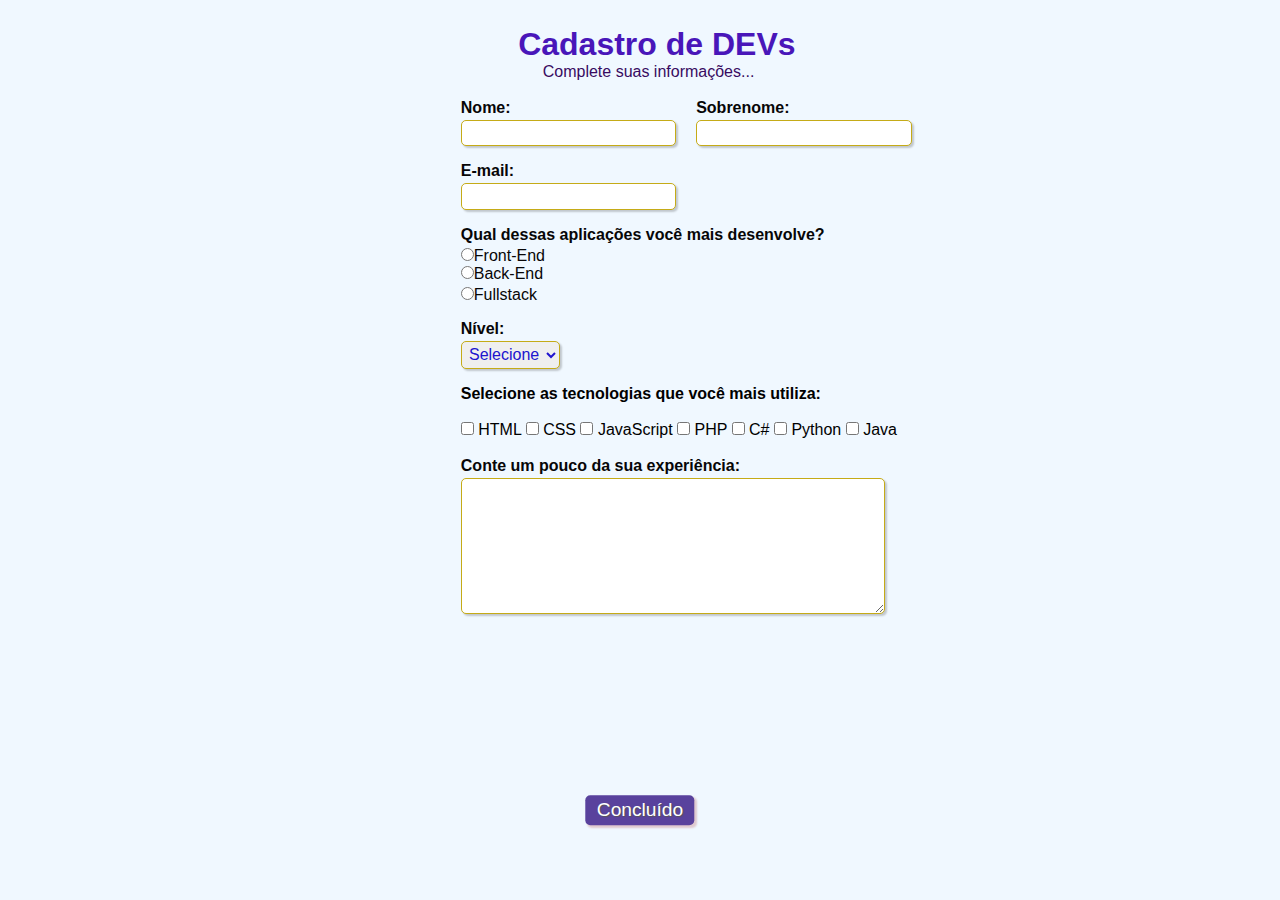
<file: index.html>
<!DOCTYPE html>
<html lang="en">
<head>
    <!-- Metadados -->
    <meta charset="UTF-8">
    <meta name="viewport" content="width=device-width, initial-scale=1, shrink-to-fit=no">
    <!-- CSS -->
    <link rel="stylesheet" type="text/css" href="Formulario.css" media="screen">
    <!-- Titulo da Página -->
    <title>Cadastro</title>
</head>
<body>
    <!-- Cabeçalho com título e subtítulo (ambos com css de id "titulo") -->
    <div>
        <h1 id="titulo">Cadastro de DEVs</h1>
        <p id="subtitulo">Complete suas informações...</p>
        <br>
    </div>
    <!-- Início do formulário -->
    <form>
        <div class="grupo">
             <!-- Campo do nome com legenda "nome" e css de classe "campo" -->
            <div class="campo">
                <label for="nome"><strong>Nome:</strong></label>
                <input type="text" name="nome" id="nome" required>                
            </div>
            <!-- Campo do sobrenome com legenda "sobrenome" e css de classe "campo" -->
            <div class="campo">
                <label for="sobrenome"><strong>Sobrenome:</strong></label>
                <input type="text" name="Sobrenome" id="sobrenome" required>                
            </div>
        </div>
        <!-- Campo de email com-->
        <div class="campo">
            <label for="email"><strong>E-mail:</strong></label>
            <input type="email" name="email" id="email" required> 
        </div>
         <!-- Campo de desenvolvimento web com 3 opções de botões selecionáveis (radio button) e css de classe "campo" -->
        <div class="campo">
            <label><strong>Qual dessas aplicações você mais desenvolve?</strong></label>
            <label>
                <input type="radio" name="devweb" value="frontend">Front-End          
             <label>
             <label>
                <input type="radio" name="devweb" value="backend">Back-End
             </label>
             <label>
                <input type="radio" name="devweb" value="fullstack">Fullstack
             </label>
        </div>
        <!-- Campo de nível com 3 opções para escolha (select option) e css de classe "campo" -->
        <div class="campo">
            <label for="nivel"><strong>Nível:</strong></label>
            <select id="nivel">
                <option selected disabled value="">Selecione</option>
                <option>Trainee</option>
                <option>Júnior</option>
                <option>Pleno</option>
                <option>Sênior</option>
            </select>
        </div>
        <fieldset class="grupo">
            <!-- Campo de tecnologias para escolha de 1 ou mais opções para marcar (checkbox) e css de classe "campo" -->
            <div id="check">
                <label><strong>Selecione as tecnologias que você mais utiliza:</strong></label><br><br>
                <input type="checkbox" id="tecnologia1" name="tecnologia1" value="HTML">
                <label for="tecnologia1">HTML</label>
                <input type="checkbox" id="tecnologia2" name="tecnologia2" value="CSS">
                <label for="tecnologia2">CSS</label>
                <input type="checkbox" id="tecnologia3" name="tecnologia3" value="Javascript">
                <label for="tecnologia3">JavaScript</label>
                <input type="checkbox" id="=tecnologia4" name="tecnologia4" value="PHP">
                <label for="tecnologia4">PHP</label>
                <input type="checkbox" id="=tecnologia5" name="tecnologia5" value="C#">
                <label for="tecnologia5">C#</label>
                <input type="checkbox" id="=tecnologia6" name="tecnologia6" value="Python">
                <label for="=tecnologia6">Python</label>
                <input type="checkbox" id="tecnologia7" name="tecnologia7" value="Java">
                <label for="tecnologia7">Java</label>            
            </div>
        </fieldset>
        <!-- Caixa de texto -->
        <div class="campo">
            <br>
            <label><strong>Conte um pouco da sua experiência:</strong></label>
            <textarea row="6" style="width: 26em; height: 8em;" id="experiencia" name="experiencia"></textarea>
        </div>
        <!-- Botão para enviar o formulário -->
        <button class="botao" type="submit" onsubmit="">Concluído</button>
        </form>
    </body>
    </html>
</file>
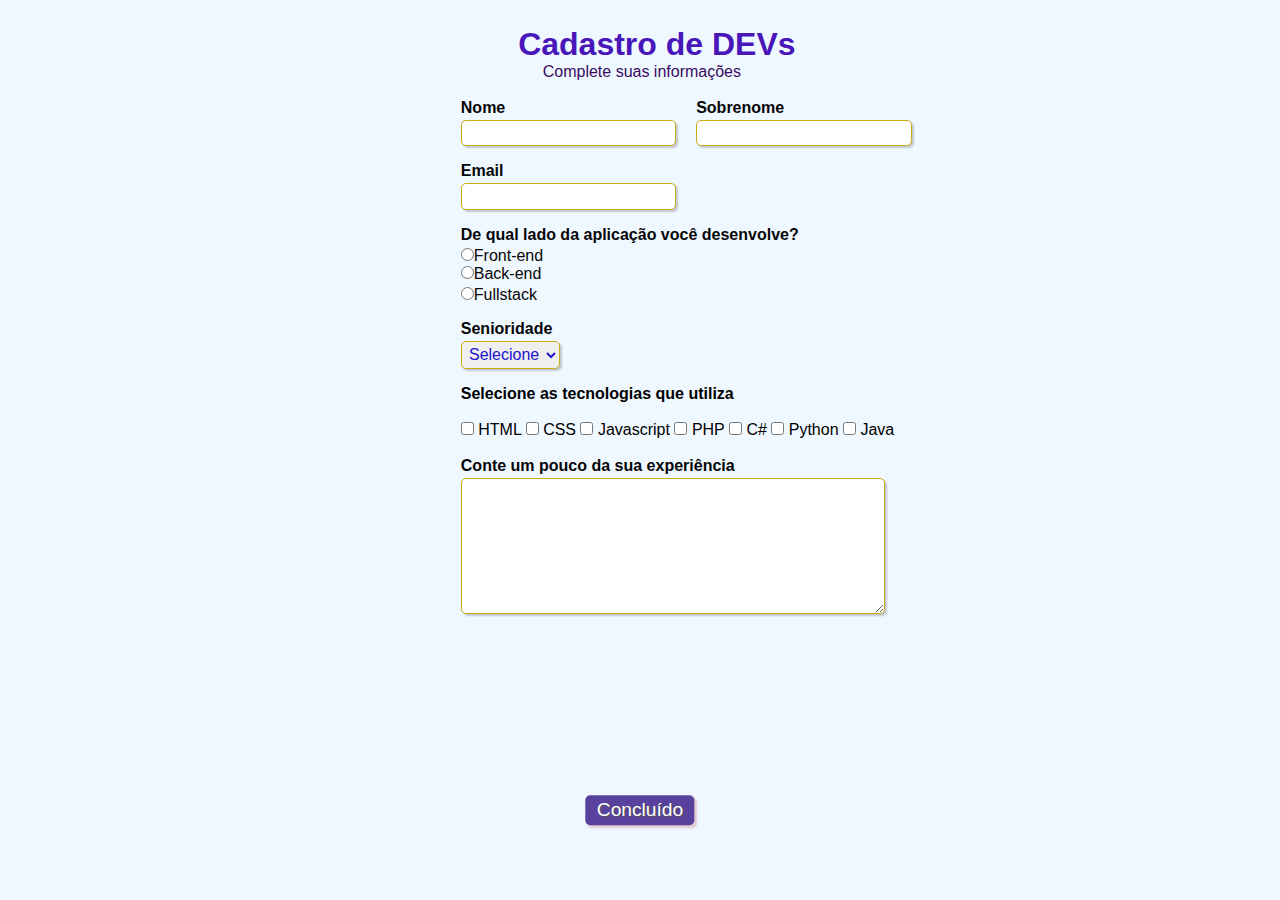
<file: Formulario.html>
<!DOCTYPE html>
<html lang="en">
<head>
    <!-- Metadados -->
    <meta charset="UTF-8">
    <meta name="viewport" content="width=device-width, initial-scale=1, shrink-to-fit=no">
    <!-- CSS -->
    <link rel="stylesheet" type="text/css" href="Formulario.css" media="screen">
    <!-- Titulo da Página -->
    <title>Cadastro</title>
</head>
<body>
    <!-- Cabeçalho com título e subtítulo (ambos com css de id "titulo") -->
    <div>
        <h1 id="titulo">Cadastro de DEVs</h1>
        <p id="subtitulo">Complete suas informações</p>
        <br>
    </div>
    <!-- Início do formulário -->
    <form>
        <div class="grupo">
             <!-- Campo do nome com legenda "nome" e css de classe "campo" -->
            <div class="campo">
                <label for="nome"><strong>Nome</strong></label>
                <input type="text" name="nome" id="nome" required>                
            </div>
            <!-- Campo do sobrenome com legenda "sobrenome" e css de classe "campo" -->
            <div class="campo">
                <label for="sobrenome"><strong>Sobrenome</strong></label>
                <input type="text" name="Sobrenome" id="sobrenome" required>                
            </div>
        </div>
        <!-- Campo de email com-->
        <div class="campo">
            <label for="email"><strong>Email</strong></label>
            <input type="email" name="email" id="email" required> 
        </div>
         <!-- Campo de desenvolvimento web com 3 opções de botões selecionáveis (radio button) e css de classe "campo" -->
        <div class="campo">
            <label><strong>De qual lado da aplicação você desenvolve?</strong></label>
            <label>
                <input type="radio" name="devweb" value="frontend">Front-end          
             <label>
             <label>
                <input type="radio" name="devweb" value="backend">Back-end
             </label>
             <label>
                <input type="radio" name="devweb" value="fullstack">Fullstack
             </label>
        </div>
        <!-- Campo de senioridade com 3 opções para escolha (select option) e css de classe "campo" -->
        <div class="campo">
            <label for="senioridade"><strong>Senioridade</strong></label>
            <select id="senioridade">
                <option selected disabled value="">Selecione</option>
                <option>Junior</option>
                <option>Pleno</option>
                <option>Senior</option>
            </select>
        </div>
        <fieldset class="grupo">
            <!-- Campo de tecnologias para escolha de 1 ou mais opções para marcar (checkbox) e css de classe "campo" -->
            <div id="check">
                <label><strong>Selecione as tecnologias que utiliza</strong></label><br><br>
                <input type="checkbox" id="tecnologia1" name="tecnologia1" value="HTML">
                <label for="tecnologia1">HTML</label>
                <input type="checkbox" id="tecnologia2" name="tecnologia2" value="CSS">
                <label for="tecnologia2">CSS</label>
                <input type="checkbox" id="tecnologia3" name="tecnologia3" value="Javascript">
                <label for="tecnologia3">Javascript</label>
                <input type="checkbox" id="=tecnologia4" name="tecnologia4" value="PHP">
                <label for="tecnologia4">PHP</label>
                <input type="checkbox" id="=tecnologia5" name="tecnologia5" value="C#">
                <label for="tecnologia5">C#</label>
                <input type="checkbox" id="=tecnologia6" name="tecnologia6" value="Python">
                <label for="=tecnologia6">Python</label>
                <input type="checkbox" id="tecnologia7" name="tecnologia7" value="Java">
                <label for="tecnologia7">Java</label>            
            </div>
        </fieldset>
        <!-- Caixa de texto -->
        <div class="campo">
            <br>
            <label><strong>Conte um pouco da sua experiência</strong></label>
            <textarea row="6" style="width: 26em; height: 8em;" id="experiencia" name="experiencia"></textarea>
        </div>
        <!-- Botão para enviar o formulário -->
        <button class="botao" type="submit" onsubmit="">Concluído</button>
        </form>
    </body>
    </html>
</file>
<file: Formulario.css>
/* Todos os elementos da página */
*{
    margin: 0;
    padding: 0;
}

/* Elementos com o ID "titulo" */
#titulo {
    font-family: sans-serif;
    color: #4916b9;
    margin-left: 7%;
}

/* Elementos com o ID "subtitulo" */
#subtitulo {
    font-family: sans-serif;
    color: #380B61;
    margin-left: 10%;
}

#check{
    display: inline-block;
}

/* Elementos de tag <fieldset>*/
fieldset {
    border:0;
}

/* Elemento de tag <body> */
body{
    background-color: #F0F8FF;
    font-family: sans-serif;
    font-size: 1em;
    color: #000000;
    margin-left: 36%;
    margin-top: 2%;
    justify-content: center;
}

/* Elementos de tags <body>, <input>, <Select>, <textarea> e <button> */
input, select, textarea, button {
    font-family: sans-serif;
    font-size: 1em;
    color: #2014ce;
    border-radius: 5px;
}

/* Elementos de classe "grupo" nos estados das pseudoclasses "before" e "after" */
.grupo:before, .grupo:before {
    display: table;
}

/* Elementos de classe "grupo" no estado da pseudoclasse "after" */
.grupo:after {
    clear: both;
}

.grupo {
    display: flex;
    gap: 20px;
}

.campo {
    margin-bottom: 1em;
}

/* Elementos de classe "campo" de tag <label> */
.campo label{
    margin-bottom: 0.2em;
    color: #070607;
    display: block;
}

/* Elementos de classe "campo" ou "grupo" de tag <fieldset> */
fieldset.grupo .campo{
    float: left;
    margin-right: 1em;
}

/* Elementos de classe "campo" das tags <input> com atributo text e email, da tag <select> e da tag <textarea>*/
.campo input[type="text"], .campo input[type="email"], .campo select, .campo textarea {
    padding: 0.2em;
    border: 1px solid #c5ab17;
    box-shadow: 2px 2px 2px rgba(0,0,0,0.2);
    display: block;
}

/* Elementos de classe "campo" de tag <select> e <option>*/
.campo select option{
    padding-right: 1em;
}

/* Elemento de classe "campo" com tag <input>, <select> e <textarea> tocas com estado da pseudoclasse "focus"*/
.campo input:focus, .campo select:focus, .campo textarea:focus {
    background: #E0E0F8;
}

/* Elemento de classe "botao" */
.botao {
    font-size: 1.2em;
    background: #59429d;
    border: 0;
    margin-bottom: 1em;
    color: #ffffff;
    padding: 0.2em 0.6em;
    box-shadow: 2px 2px 2px rgba(155, 15, 15, 0.2);
    text-shadow: 1px 1px 1px rgba(88, 104, 19, 0.5);
    position: absolute;
    top: 90%;
    left: 50%;
    margin-right: -50%;
    transform: translate(-50%, -50%);
}

/* Elemento de classe "botao" com o estado da pseudoclasse "hover" */
.botao:hover {
    background: #000000;
    box-shadow: inset 2px 2px 2px rgba(0,0,0,0.2);
    text-shadow: none;
}

/* Elementos de classe botão e de tag <select> */
.botao, select{
    cursor: pointer;
}
</file>
